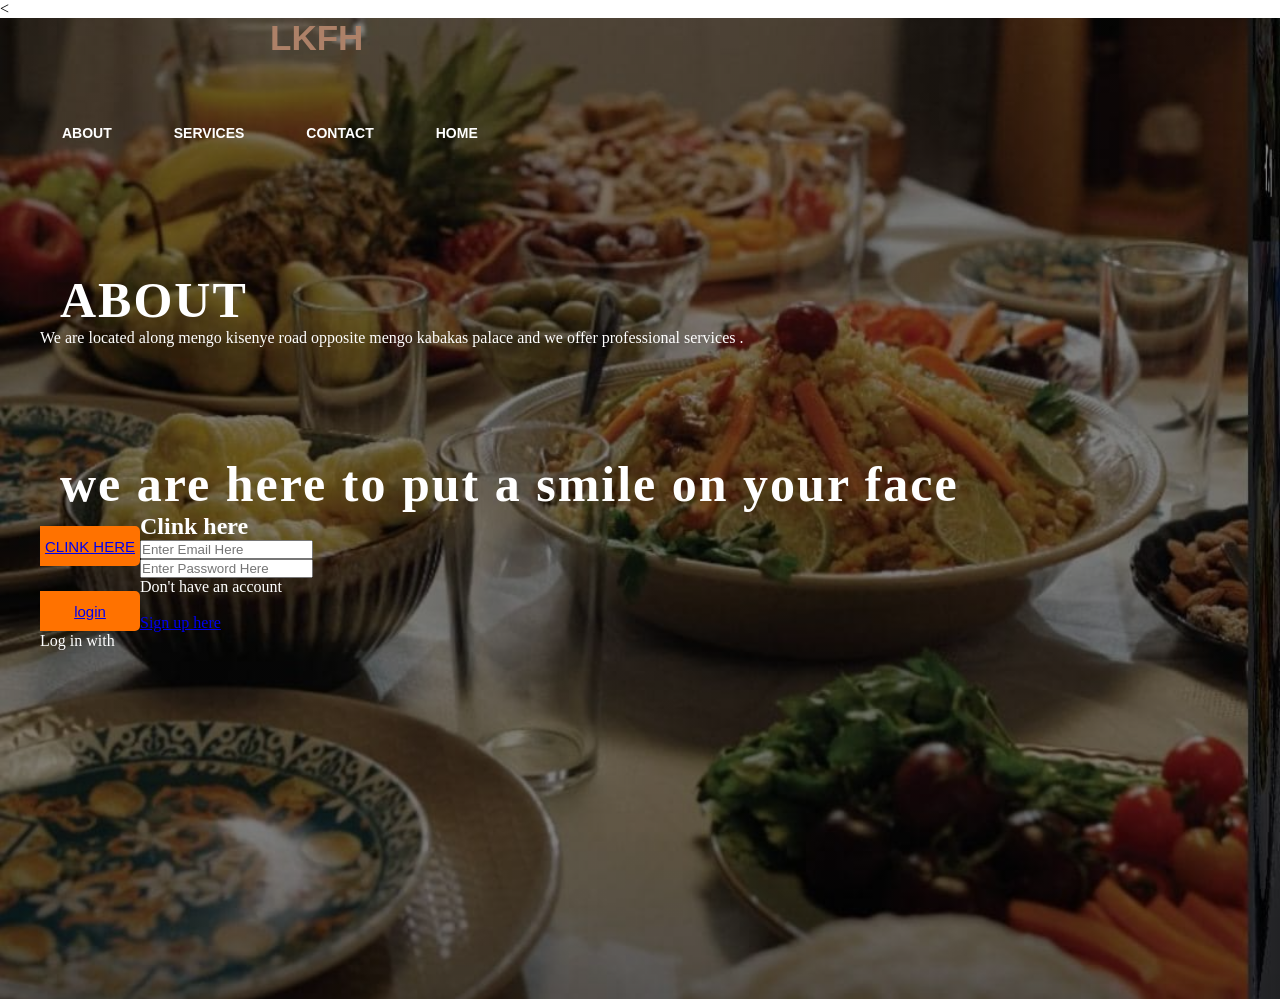
<file: ABOUT.HTML>
<<!DOCTYPE .html>
<html lang="en">
<head>
<title>ABOUT</title>
 

<link rel="stylesheet" href="about.css">
</head>
<body>
    <div class="main">
        <div class="navbar">
            <div class="icon"></div>
            <h2 class="logo">LKFH  </h2>
        </div>
        <div class="menu">
           <ul>
            <li><a href="index.html">ABOUT</a></li>
             <li><a href="services.html">SERVICES</a></li>
            <li><a href="contact.html">CONTACT</a></li>
            <li><a href="home.html">HOME</a></li>
            
           </ul>
        </div>
        <div class="search">
        
            

        </div>
        <div class="content">
            <h1>  ABOUT</h1>
            
            
            <p class="par">We are located along mengo kisenye road
                opposite mengo kabakas palace
                and we offer professional services .</p>
<h1>we are here to put a smile on your face</h1>
           <button class="btn"><a href="#">CLINK HERE</a></button>
        

           <div class="form">
            <h2>Clink here</h2>

            <input type="email" name="email" placeholder="Enter Email Here"><br>

            <input type="password" name="password" placeholder="Enter Password Here"><br>
            <button class="btn"><a href="#">login</a></button>

            <p class="link">Don't have an account</p><br>            
                <a href="#">Sign up here</a>
                <p class="liw">Log in with </p>
</file>
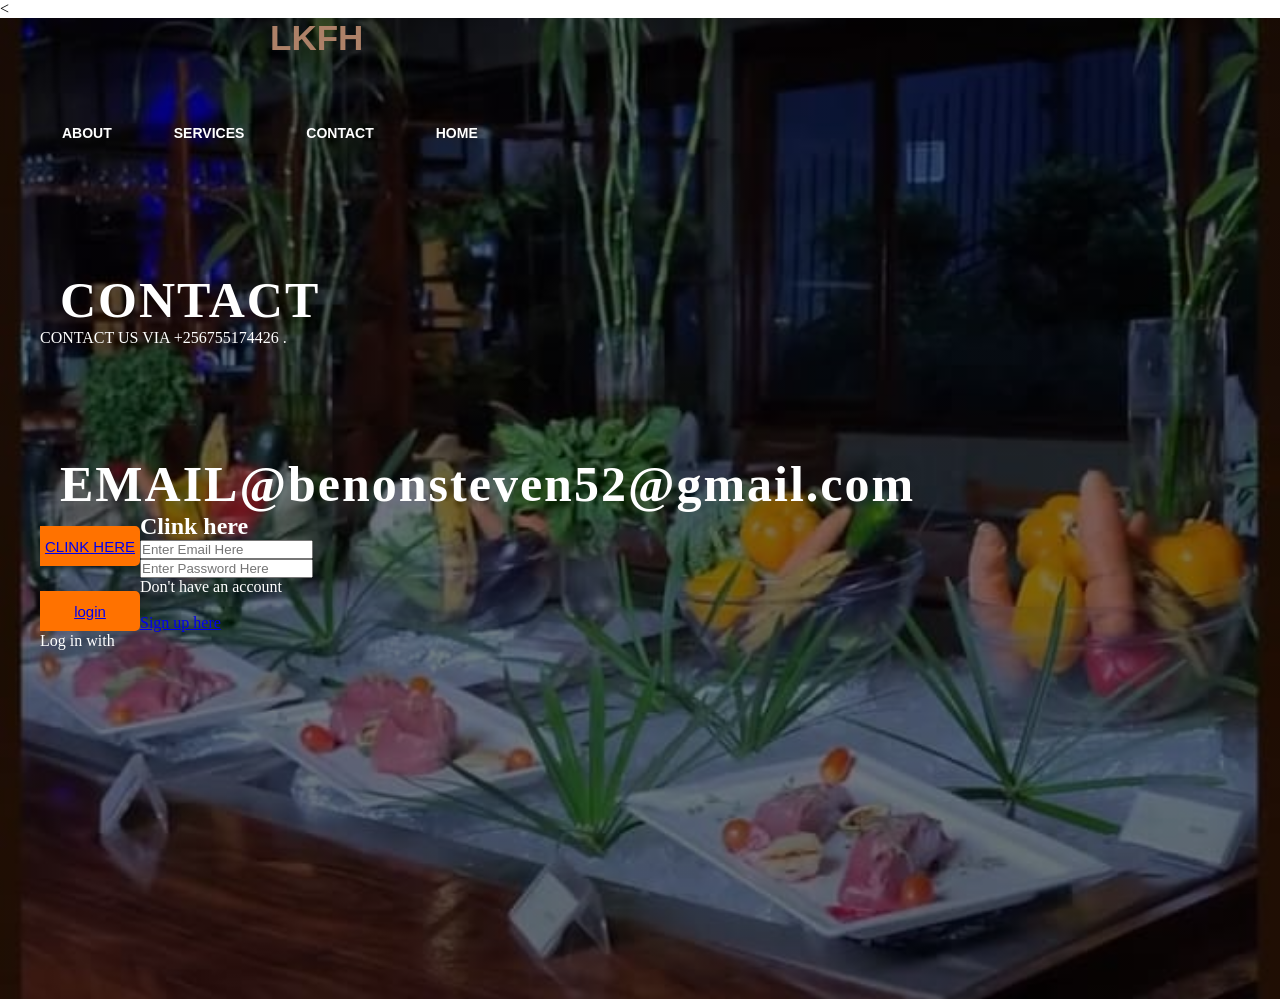
<file: CONTACT.HTML>
<<!DOCTYPE .html>
<html lang="en">
<head>
<title>CONTACT</title>
 

<link rel="stylesheet" href="CONTACT.CSS">
</head>
<body>
    <div class="main">
        <div class="navbar">
            <div class="icon"></div>
            <h2 class="logo">LKFH  </h2>
        </div>
        <div class="menu">
           <ul>
            <li><a href="about.html">ABOUT</a></li>
             <li><a href="services.html">SERVICES</a></li>
            <li><a href="contact.html">CONTACT</a></li>
            <li><a href="index.html">HOME</a></li>
           </ul>
        </div>
        <div class="search">
        </div>
        <div class="content">
            <h1>  CONTACT</h1>
            <p class="par">CONTACT US VIA +256755174426 .</p>
<h1>EMAIL@benonsteven52@gmail.com</h1>
           <button class="btn"><a href="#">CLINK HERE</a></button>
        

           <div class="form">
            <h2>Clink here</h2>

            <input type="email" name="email" placeholder="Enter Email Here"><br>

            <input type="password" name="password" placeholder="Enter Password Here"><br>
            <button class="btn"><a href="#">login</a></button>

            <p class="link">Don't have an account</p><br>            
                <a href="#">Sign up here</a>
                <p class="liw">Log in with </p>
</file>
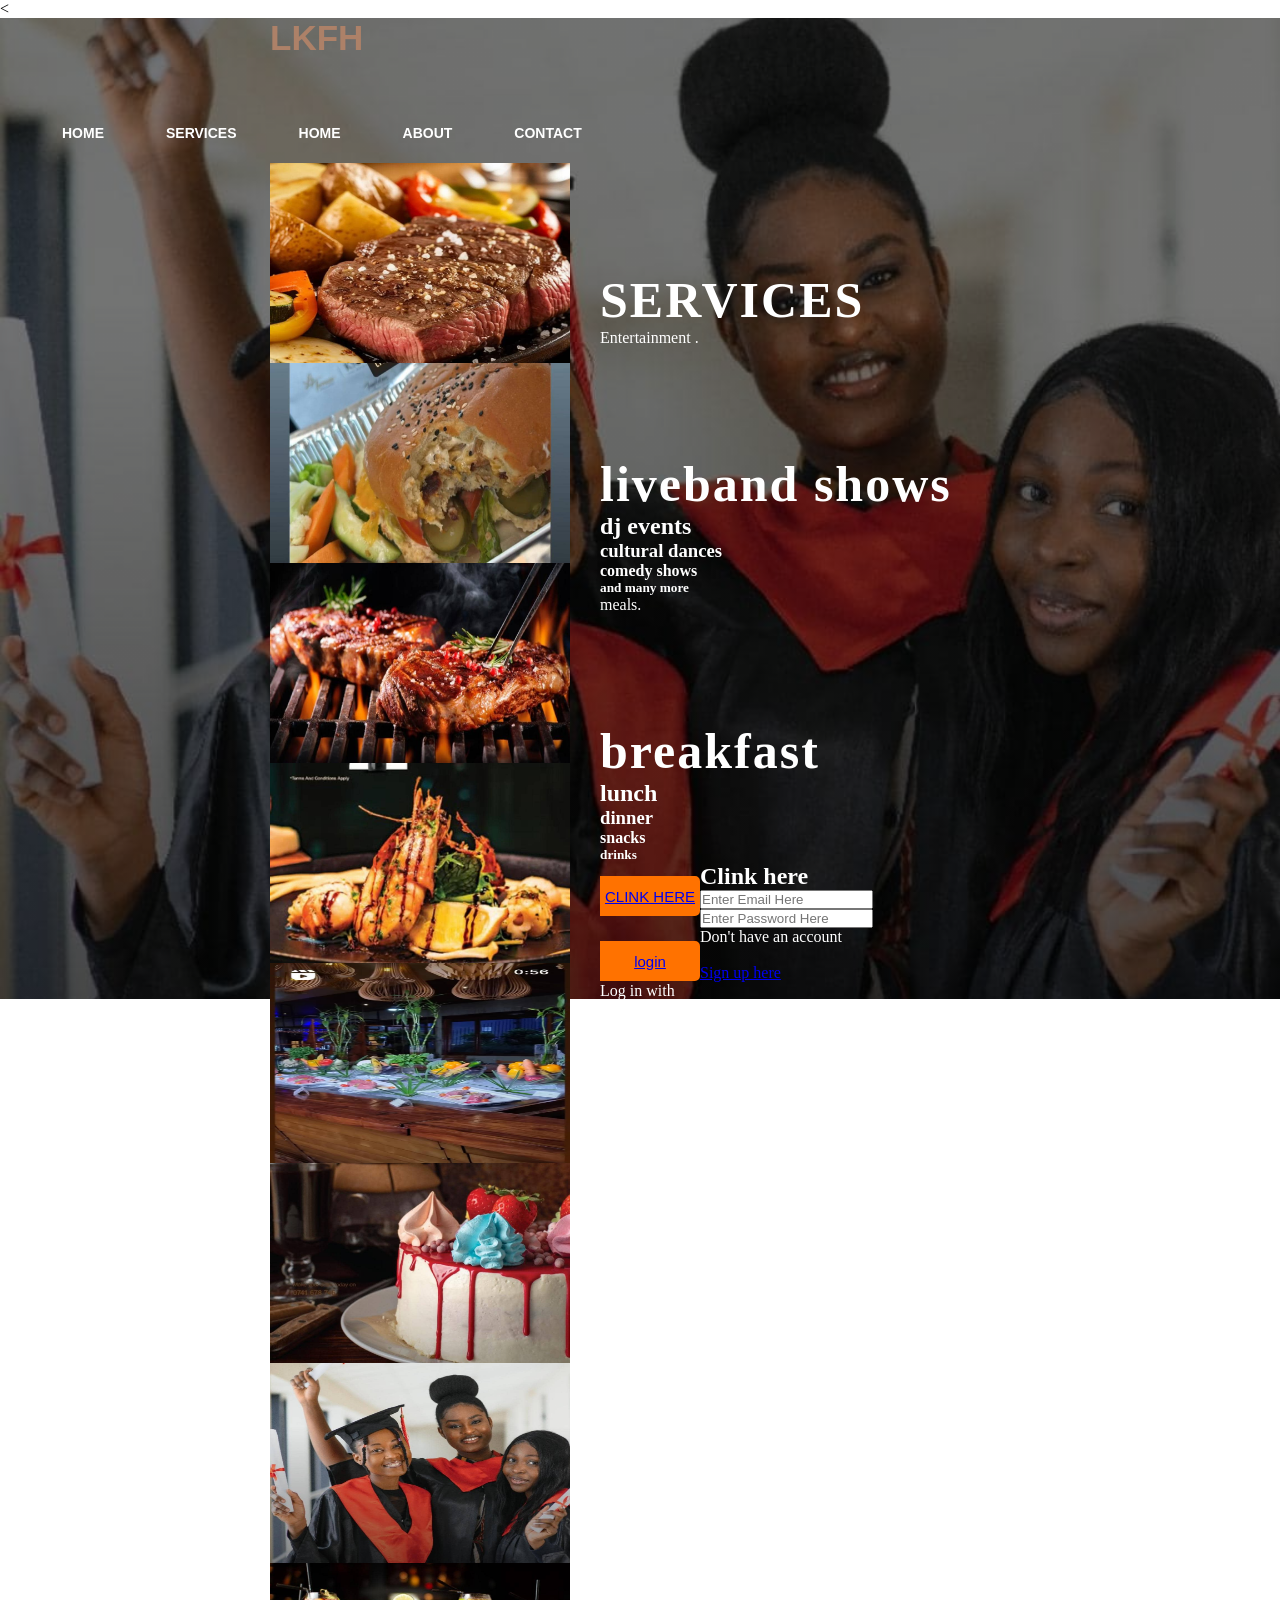
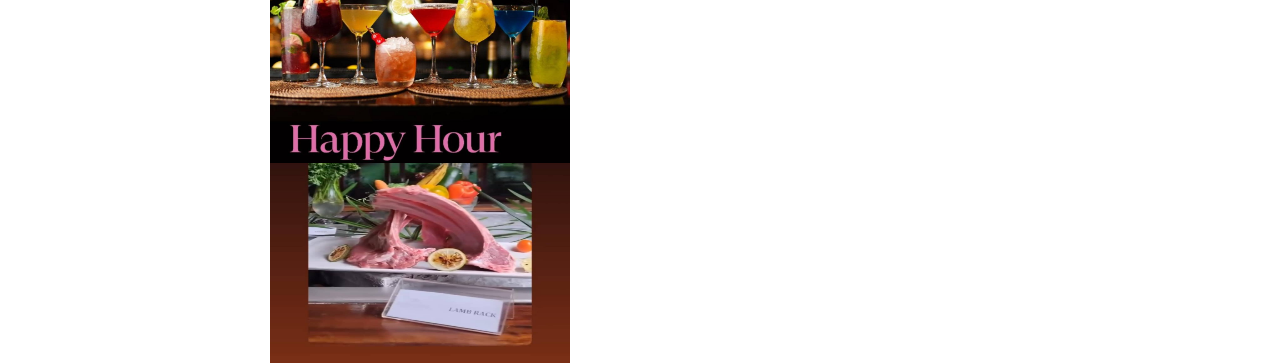
<file: SERVICES.HTML>
<<!DOCTYPE .html>
<html lang="en">
<head>
<title>SERVICES</title>
 

<link rel="stylesheet" href="services.css">
</head>
<body>
    
    <div class="main">
        <div class="navbar">
            <div class="icon"></div>
            <h2 class="logo">LKFH  </h2>
        </div>
        <div class="menu">
           <ul>
               <li><a href="index.html">HOME</a></li>
            <li><a href="services.html">SERVICES</a></li>
             <li><a href="index.html">HOME</a></li>
            <li><a href="about.html">ABOUT </a></li>
             <li><a href="contact.html">CONTACT</a></li>

            
           </ul>
        </div>
        <div class="search">
        <img src="1.jpg"
   alt="" width="300" height="200">
   <img src="3.jpg"
    alt="" width="300" height="200">
    <img src="10.jpg"
    alt="" width="300" height="200">
    <img src="4.jpg"
    alt="" width="300" height="200">
    <img src="13.jpg"
    alt="" width="300" height="200">
    <img src="11.jpg"
    alt="" width="300" height="200">
    <img src="9.jpg"
    alt="" width="300" height="200">
    <img src="5.jpg"
    alt="" width="300" height="200">
    <img src="8.jpg"
    alt="" width="300" height="200">
            

        </div>
        <div class="content">
            <h1>  SERVICES</h1>

            
            
            <p class="par">Entertainment .</p>
<h1>liveband shows </h1>
<h2>dj events </h2>
<h3>cultural dances </h3>
<h4>comedy shows </h4>
<h5>and many more </h5>
 <p class="par">meals.</p>
<h1>breakfast </h1>
<h2>lunch </h2>
<h3>dinner </h3>
<h4>snacks </h4>
<h5>drinks </h5>
           <button class="btn"><a href="#">CLINK HERE</a></button>
        

           <div class="form">
            <h2>Clink here</h2>

            <input type="email" name="email" placeholder="Enter Email Here"><br>

            <input type="password" name="password" placeholder="Enter Password Here"><br>
            <button class="btn"><a href="#">login</a></button>

            <p class="link">Don't have an account</p><br>            
                <a href="#">Sign up here</a>
                <p class="liw">Log in with </p>
</file>
<file: about.css>
*{

    margin: 0;
    padding: 0;
    
}
.main{
    width:100%;
    background: linear-gradient(to top, rgba(0,0,0,0.5)50%,rgba(0,0,0,0.5)50%), url(7.jpg);
    background-position: center;
    background-size: cover;
    height: 109vh;
}
.navbar{
    width: 1200px;
    height: 75px;
    margin: auto;

}

.icon{
    width: 210px;
    float: left;
    height: 80px;
    
 
}
.logo{
    color:#ad8168;
    font-size: 35px;
    font-family: Arial;
    padding-left:20px;
    float:left;
    padding-top: 10x;N
}
.menu{
    width: 400px;
    float: :left;
    height: 70px;
}

ul{
    float: left;
    display: flex;
    justify-content: center;
    align-items: center;
}
ul li{
    list-style:  none;
    margin-left: 62px;
    margin-top: 27px;
    font-size: 14px;
}
ul li a{
    text-decoration: none;
    color: #ffffff;
    font-family: Arial;
    font-weight: bold;
    transition: 0.4s ease-in-out;

}
ul li a:hover{
    color: #ff7200;
}
.search{
    width: 330px;
    float: left;
    margin-left: 270px;

}
.srch{
    font-family: 'Times New Roman';
    width: 200px;
    height: 40px;
    background: transparent;
    border: 1px solid #ff7200;
    margin-top: 13px;
    color: #ffffff;
    border-right: none;
    font-size: 16px;
    float: left;
    padding: 10px;
    border-bottom-left-radius:5px ;
    border-top-left-radius:5px ;
}
.btn{
    width: 100px;
    height: 40px;
    background: #ff7200;
    border: 2px solid #ff7200;
    font-size: 15px;
    color: #ffffff;
    float: left;
    margin-top: 13px;
    cursor: pointer;
    border-bottom-right-radius:5px ;
    border-top-right-radius:5px ;

}
.btn:focus{
    outline: none;
}

.srch:focus{
    outline:none;
}
.content{
    width: 1200px;
    height: auto;
    margin: auto;
    color: #ffffff;
    position: relative;
}
.content.par{
    padding-left: 20px;
    padding-bottom: 25px;
    font-family: Arial;
    letter-spacing: 1.2px ;
    line-height: 30px;
}
.content h1{
    font-family:'Times New Roman';
    font-size: 50px;
    padding-left: 20px;
    margin-top: 9%;
    letter-spacing: 2px;
}

.content.cn{
    width: 160px;
    height: 50px;
    background: #ff7200;
    border: none;
    margin-bottom: 10px;
    margin-left: 20px;
    font-size: 18px;
    border-radius: 10px;
    cursor: pointer;
    transition: .4s ease;
}
.content .cn a{
    text-decoration: none;
    color: #000000;
    transition: .3s ease;
    
}
.cn:hover{
    background-color: #ffffff;

}
.content span{
    color: #d9ff00;
    font-size: 60px;
}
</file>
<file: CONTACT.CSS>
*{

    margin: 0;
    padding: 0;
    
}
.main{
    width:100%;
    background: linear-gradient(to top, rgba(0,0,0,0.5)50%,rgba(0,0,0,0.5)50%), url(13.jpg);
    background-position: center;
    background-size: cover;
    height: 109vh;

}
.navbar{
    width: 1200px;
    height: 75px;
    margin: auto;

}

.icon{
    width: 210px;
    float: left;
    height: 80px;
    
 
}
.logo{
    color:#ad8168;
    font-size: 35px;
    font-family: Arial;
    padding-left:20px;
    float:left;
    padding-top: 10x;N
}
.menu{
    width: 400px;
    float: :left;
    height: 70px;
}

ul{
    float: left;
    display: flex;
    justify-content: center;
    align-items: center;
}
ul li{
    list-style:  none;
    margin-left: 62px;
    margin-top: 27px;
    font-size: 14px;
}
ul li a{
    text-decoration: none;
    color: #ffffff;
    font-family: Arial;
    font-weight: bold;
    transition: 0.4s ease-in-out;

}
ul li a:hover{
    color: #ff7200;
}
.search{
    width: 330px;
    float: left;
    margin-left: 270px;

}
.srch{
    font-family: 'Times New Roman';
    width: 200px;
    height: 40px;
    background: transparent;
    border: 1px solid #ff7200;
    margin-top: 13px;
    color: #ffffff;
    border-right: none;
    font-size: 16px;
    float: left;
    padding: 10px;
    border-bottom-left-radius:5px ;
    border-top-left-radius:5px ;
}
.btn{
    width: 100px;
    height: 40px;
    background: #ff7200;
    border: 2px solid #ff7200;
    font-size: 15px;
    color: #ffffff;
    float: left;
    margin-top: 13px;
    cursor: pointer;
    border-bottom-right-radius:5px ;
    border-top-right-radius:5px ;

}
.btn:focus{
    outline: none;
}

.srch:focus{
    outline:none;
}
.content{
    width: 1200px;
    height: auto;
    margin: auto;
    color: #ffffff;
    position: relative;
}
.content.par{
    padding-left: 20px;
    padding-bottom: 25px;
    font-family: Arial;
    letter-spacing: 1.2px ;
    line-height: 30px;
}
.content h1{
    font-family:'Times New Roman';
    font-size: 50px;
    padding-left: 20px;
    margin-top: 9%;
    letter-spacing: 2px;
}

.content.cn{
    width: 160px;
    height: 50px;
    background: #ff7200;
    border: none;
    margin-bottom: 10px;
    margin-left: 20px;
    font-size: 18px;
    border-radius: 10px;
    cursor: pointer;
    transition: .4s ease;
}
.content .cn a{
    text-decoration: none;
    color: #000000;
    transition: .3s ease;
    
}
.cn:hover{
    background-color: #ffffff;

}
.content span{
    color: #d9ff00;
    font-size: 60px;
}
</file>
<file: services.css>
*{

    margin: 0;
    padding: 0;
    
}
.main{
    width:100%;
    background: linear-gradient(to top, rgba(0,0,0,0.5)50%,rgba(0,0,0,0.5)50%), url(9.jpg);
    background-position: center;
    background-size: cover;
    height: 109vh;

}
.navbar{
    width: 1200px;
    height: 75px;
    margin: auto;

}

.icon{
    width: 210px;
    float: left;
    height: 80px;
    
 
}
.logo{
    color:#ad8168;
    font-size: 35px;
    font-family: Arial;
    padding-left:20px;
    float:left;
    padding-top: 10x;N
}
.menu{
    width: 400px;
    float: :left;
    height: 70px;
}

ul{
    float: left;
    display: flex;
    justify-content: center;
    align-items: center;
}
ul li{
    list-style:  none;
    margin-left: 62px;
    margin-top: 27px;
    font-size: 14px;
}
ul li a{
    text-decoration: none;
    color: #ffffff;
    font-family: Arial;
    font-weight: bold;
    transition: 0.4s ease-in-out;

}
ul li a:hover{
    color: #ff7200;
}
.search{
    width: 330px;
    float: left;
    margin-left: 270px;

}
.srch{
    font-family: 'Times New Roman';
    width: 200px;
    height: 40px;
    background: transparent;
    border: 1px solid #ff7200;
    margin-top: 13px;
    color: #ffffff;
    border-right: none;
    font-size: 16px;
    float: left;
    padding: 10px;
    border-bottom-left-radius:5px ;
    border-top-left-radius:5px ;
}
.btn{
    width: 100px;
    height: 40px;
    background: #ff7200;
    border: 2px solid #ff7200;
    font-size: 15px;
    color: #ffffff;
    float: left;
    margin-top: 13px;
    cursor: pointer;
    border-bottom-right-radius:5px ;
    border-top-right-radius:5px ;

}
.btn:focus{
    outline: none;
}

.srch:focus{
    outline:none;
}
.content{
    width: 1200px;
    height: auto;
    margin: auto;
    color: #ffffff;
    position: relative;
}
.content.par{
    padding-left: 20px;
    padding-bottom: 25px;
    font-family: Arial;
    letter-spacing: 1.2px ;
    line-height: 30px;
}
.content h1{
    font-family:'Times New Roman';
    font-size: 50px;
    padding-left: 20px;
    margin-top: 9%;
    letter-spacing: 2px;
}

.content.cn{
    width: 160px;
    height: 50px;
    background: #ff7200;
    border: none;
    margin-bottom: 10px;
    margin-left: 20px;
    font-size: 18px;
    border-radius: 10px;
    cursor: pointer;
    transition: .4s ease;
}
.content .cn a{
    text-decoration: none;
    color: #000000;
    transition: .3s ease;
    
}
.cn:hover{
    background-color: #ffffff;

}
.content span{
    color: #d9ff00;
    font-size: 60px;
}
</file>
